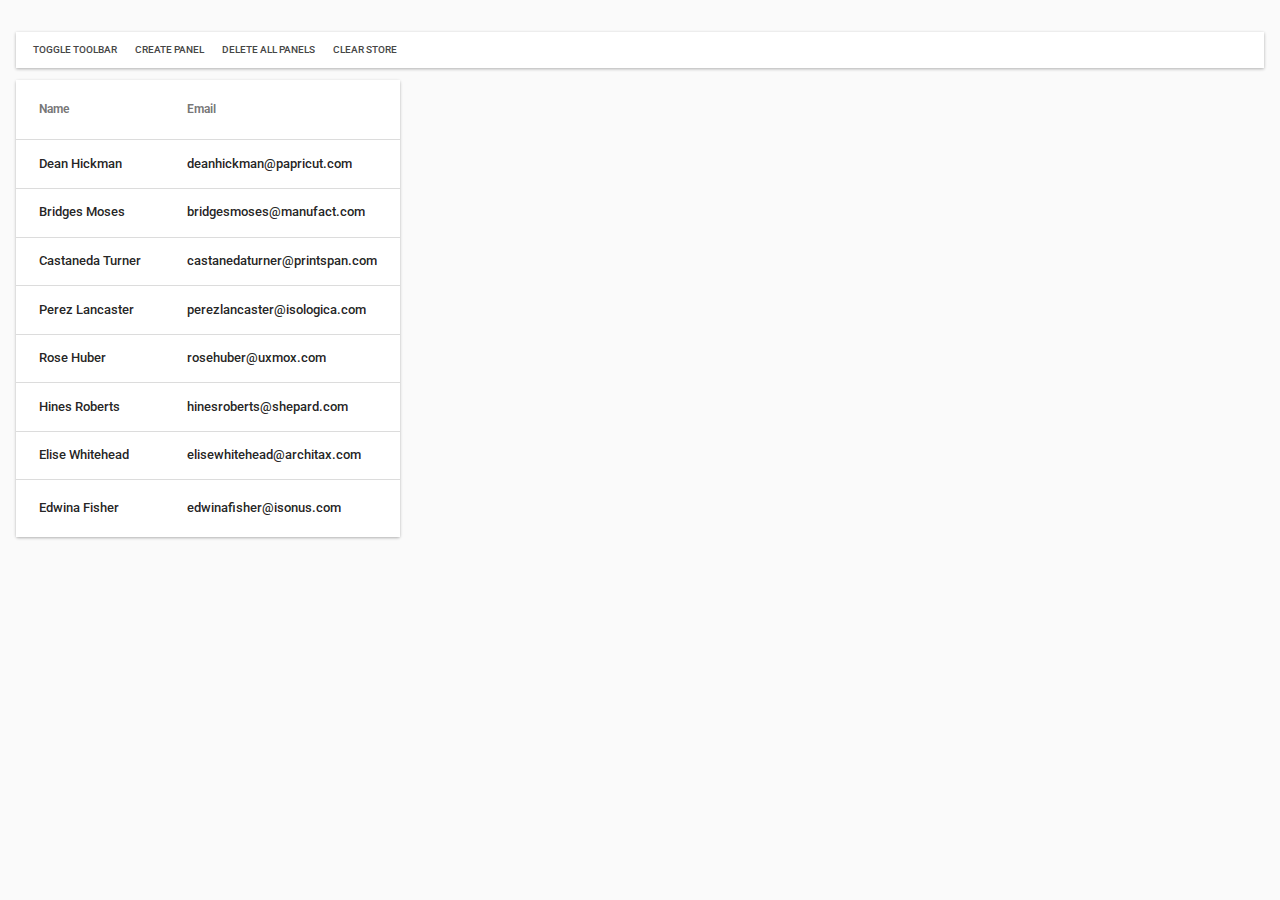
<file: index.html>
<!DOCTYPE html>
<html lang="en">
<head>
	<meta charset="UTF-8">
	<title>Components</title>
</head>
<body>

	<script src="xjs/bootstrap.js"></script>
	<script src="app/js/app.js"></script>
</body>
</html>
</file>
